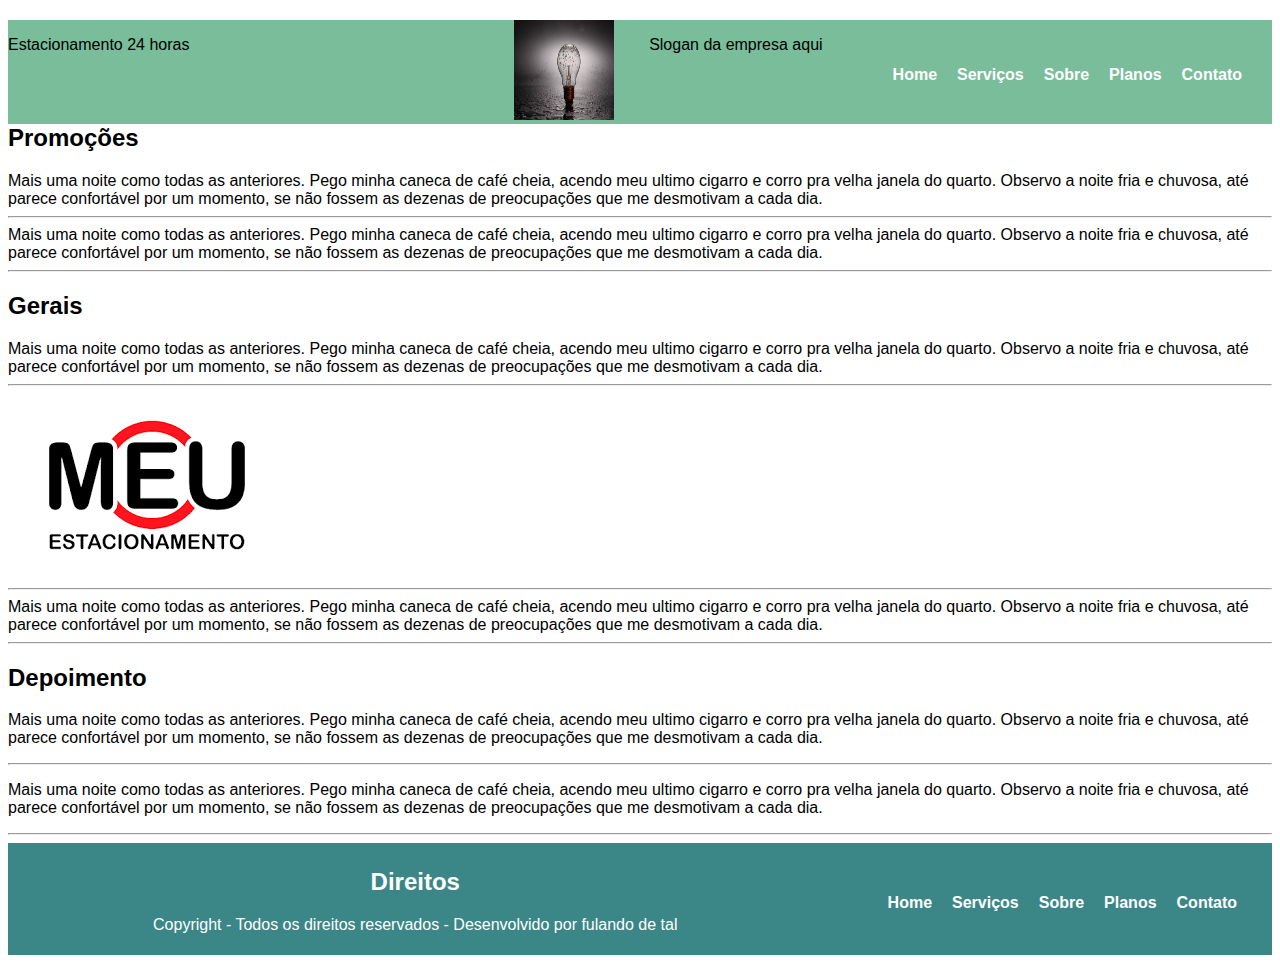
<file: index.html>
<!DOCTYPE html>
<html>
<head>

    <title>Estacionamento 24 horas </title>
	<meta charset="utf-8">
	<meta name="viewport" content="width=device-width, initial-scale=1">
	<meta name="description" content="Estacionamento 24 horas - Empresa modelo">
	<meta name="keywords" content="Estacionamento 24 horas, carros, motos">
	<meta name="author" content="Arlen Thiago">
    <meta name="robots" content="index, follow">

    <link rel="stylesheet" type="text/css" href="css/style.css">
	


</head>
<body>
	<header>
		<img src="img\logo.jpg" alt="logo da empresa" width="100" height="100">

		<nav>
			<a href="#" id="menu-icon"></a>
			<ul class="menu">

				<li><a href="index.html">Home</a></li>
				<li><a href="Servicos.html">Serviços</a></li>
				<li><a href="Sobre.html">Sobre</a></li>
				<li><a href="Planos.html">Planos</a></li>
				<li><a href="Contato.html">Contato</a></li>
			</ul>
		</nav>
		

		<p id="logo">Estacionamento 24 horas</p>
		<p>Slogan da empresa aqui</p>
		</header>

		

		<main>
			<!--seção de promoções-->
			<section>
				<h2>Promoções</h2>
				<div id="prom1">Mais uma noite como todas as anteriores. Pego minha caneca de café cheia, acendo meu ultimo cigarro e corro pra velha janela do quarto. Observo a noite fria e chuvosa, até parece confortável por um momento, se não fossem as dezenas de preocupações que me desmotivam a cada dia. 
				</div>
				<hr>

				<div id="prom2">
					    Mais uma noite como todas as anteriores. Pego minha caneca de café cheia, acendo meu ultimo cigarro e corro pra velha janela do quarto. Observo a noite fria e chuvosa, até parece confortável por um momento, se não fossem as dezenas de preocupações que me desmotivam a cada dia. 
				</div>
			</section>

				<hr>

				<!--seção para conteudo gerais-->

				<section>
					<h2>Gerais</h2>
				<div id="gerais1">
					    Mais uma noite como todas as anteriores. Pego minha caneca de café cheia, acendo meu ultimo cigarro e corro pra velha janela do quarto. Observo a noite fria e chuvosa, até parece confortável por um momento, se não fossem as dezenas de preocupações que me desmotivam a cada dia. 
				</div>

				<hr>

				<div id="gerais2">
					    <img src="img\estacionamento.png" alt="Estacionamento">

				<hr>

				<div id="gerais3">
					    Mais uma noite como todas as anteriores. Pego minha caneca de café cheia, acendo meu ultimo cigarro e corro pra velha janela do quarto. Observo a noite fria e chuvosa, até parece confortável por um momento, se não fossem as dezenas de preocupações que me desmotivam a cada dia. 
				</div>

                <!--Seção depoimento-->

			</section>

				<hr>

				<section>
				<div class="depoimento">
					<h2>Depoimento</h2>
					<p>
					Mais uma noite como todas as anteriores. Pego minha caneca de café cheia, acendo meu ultimo cigarro e corro pra velha janela do quarto. Observo a noite fria e chuvosa, até parece confortável por um momento, se não fossem as dezenas de preocupações que me desmotivam a cada dia. 
					</p>
				</div>

				<hr>

				<div class="depoimento">
					
					<p>
					    Mais uma noite como todas as anteriores. Pego minha caneca de café cheia, acendo meu ultimo cigarro e corro pra velha janela do quarto. Observo a noite fria e chuvosa, até parece confortável por um momento, se não fossem as dezenas de preocupações que me desmotivam a cada dia. 
					</p>
				</div>

				<hr>


			</section>
		</main>

        <footer>
            <nav id="nav-footer">
               <ul class="menu">
                <li><a href="index.html">Home</a></li>
                <li><a href="Servicos.html">Serviços</a></li>
                <li><a href="Sobre.html">Sobre</a></li>
                <li><a href="Planos.html">Planos</a></li>
                <li><a href="Contato.html">Contato</a></li>
            </ul> 
            </nav>

            <section id="copyright">
            	<h2>Direitos</h2>
                <p>Copyright - Todos os direitos reservados - Desenvolvido por fulando de tal</p>
                
            </section>

        </footer>
	
</body>
</html>
</file>
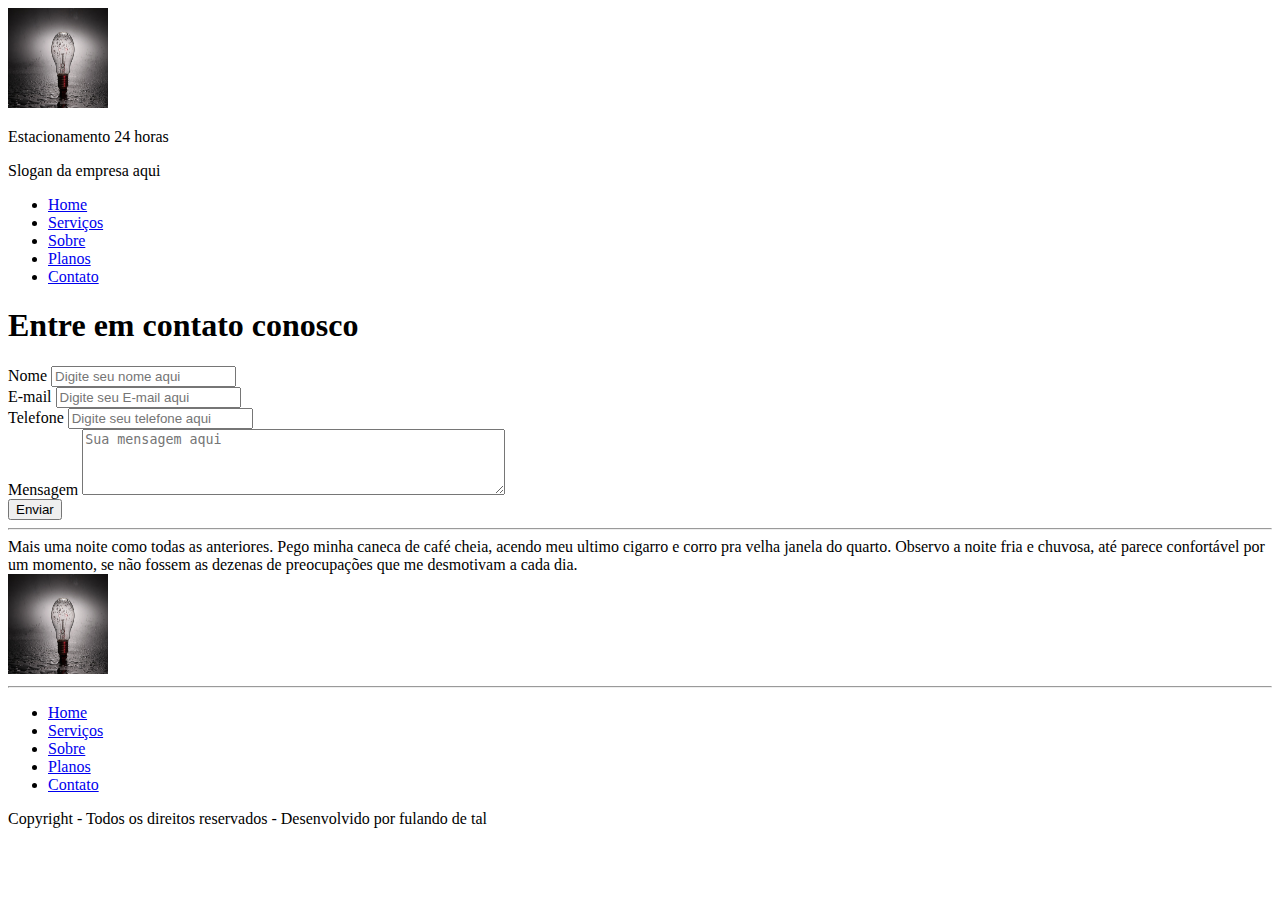
<file: contato.html>
<!DOCTYPE html>
<html>
<head>
	<title>Estacionamento 24 horas - Contato</title>
	<meta charset="utf-8">
	<meta name="viewport" content="width=device-width, initial-scale=1">
	<meta name="description" content="Estacionamento 24 horas - Sobre a empresa">
	<meta name="keywords" content="Estacionamento 24 horas, carros, motos, sobre, empresa">
	<meta name="author" content="Arlen Thiago">
	<meta name="robots" content="index, follow">
	


</head>
<body>
	<header>
		<img src="img\logo.jpg" alt="logo da empresa" width="100" height="100">
		<p id="logo">Estacionamento 24 horas</p>
		<p>Slogan da empresa aqui</p>
		</header>

		<nav>
			<ul class="menu">
				<li><a href="index.html">Home</a></li>
				<li><a href="Servicos.html">Serviços</a></li>
				<li><a href="Sobre.html">Sobre</a></li>
				<li><a href="Planos.html">Planos</a></li>
				<li><a href="Contato.html">Contato</a></li>
			</ul>
		</nav>

		<main>

			<h1>Entre em contato conosco</h1>

			<section id="contato">
				<form action="/contato/" method="POST">
					<label for="nome">Nome</label>
					<input type="text" name="nome" id="nome" placeholder="Digite seu nome aqui"> <br>

					<label for="email">E-mail</label>
					<input type="text" name="email" id="email" placeholder="Digite seu E-mail aqui"> <br>

					<label for="telefone">Telefone</label>
					<input type="text" name="telefone" id="telefone" placeholder="Digite seu telefone aqui"> <br>
					
					<label for="mensagem">Mensagem</label>
					<textarea rows="4" cols="50" placeholder="Sua mensagem aqui" id="mensagem"></textarea> <br>

					<button type="submit">Enviar</button>
				</form>
				<hr>
				
			</section>
			<!--história da pagina-->
				
			<section>
				
				Mais uma noite como todas as anteriores. Pego minha caneca de café cheia, acendo meu ultimo cigarro e corro pra velha janela do quarto. Observo a noite fria e chuvosa, até parece confortável por um momento, se não fossem as dezenas de preocupações que me desmotivam a cada dia. 
				
				<div id="image1">
					<img src="img\logo.jpg" alt="Estacionamento" width="100" height="100">
				</div>
				

			</section>
		</main>

		<hr>

        <footer>
            <nav>
               <ul class="menu">
                <li><a href="index.html">Home</a></li>
                <li><a href="Servicos.html">Serviços</a></li>
                <li><a href="Sobre.html">Sobre</a></li>
                <li><a href="Planos.html">Planos</a></li>
                <li><a href="Contato.html">Contato</a></li>
            </ul> 
            </nav>

            <section id="copyright">
                <p>Copyright - Todos os direitos reservados - Desenvolvido por fulando de tal</p>
                
            </section>

            <section id="">
                <p></p>
                
            </section>
        </footer>
	
</body>
</html>
</file>
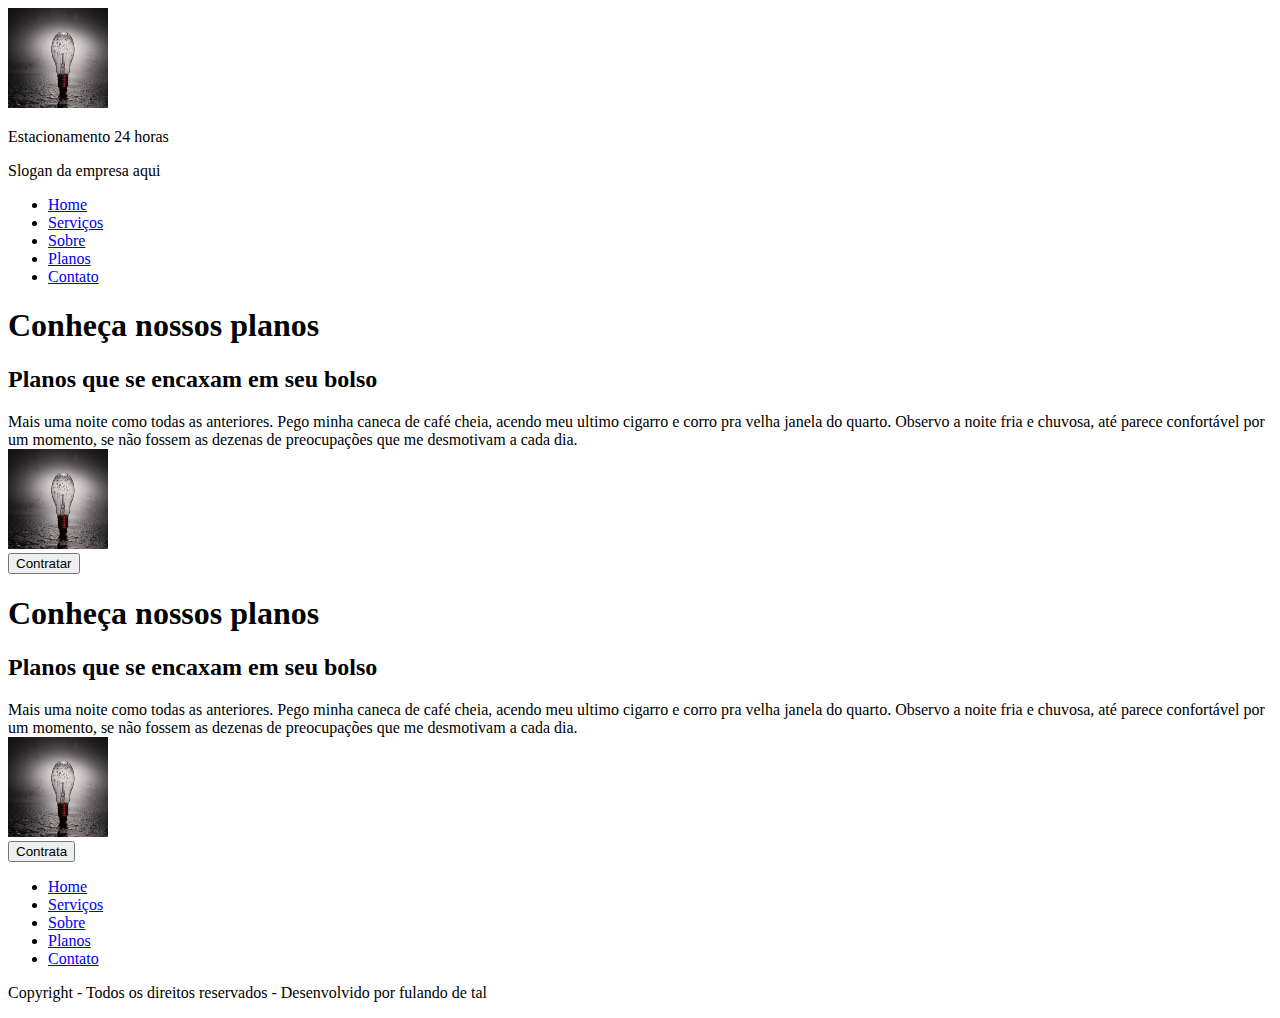
<file: planos.html>
<!DOCTYPE html>
<html>
<head>
	<title>Estacionamento 24 horas - Nossos Planos</title>
	<meta charset="utf-8">
	<meta name="viewport" content="width=device-width, initial-scale=1">
	<meta name="description" content="Estacionamento 24 horas - Planos">
	<meta name="keywords" content="Estacionamento 24 horas, carros, motos, Planos">
	<meta name="author" content="Arlen Thiago">
	<meta name="robots" content="index, follow">
	


</head>
<body>
	<header>
		<img src="img\logo.jpg" alt="logo da empresa" width="100" height="100">
		<p id="logo">Estacionamento 24 horas</p>
		<p>Slogan da empresa aqui</p>
		</header>

		<nav>
			<ul class="menu">
				<li><a href="index.html">Home</a></li>
				<li><a href="Servicos.html">Serviços</a></li>
				<li><a href="Sobre.html">Sobre</a></li>
				<li><a href="Planos.html">Planos</a></li>
				<li><a href="Contato.html">Contato</a></li>
			</ul>
		</nav>

		<main>
			<!--seção de planos-->
			<h1>Conheça nossos planos</h1>
			<h2>Planos que se encaxam em seu bolso</h2>
			<section>
				
				Mais uma noite como todas as anteriores. Pego minha caneca de café cheia, acendo meu ultimo cigarro e corro pra velha janela do quarto. Observo a noite fria e chuvosa, até parece confortável por um momento, se não fossem as dezenas de preocupações que me desmotivam a cada dia. 
				
				<div id="image1">
					<img src="img\logo.jpg" alt="Estacionamento" width="100" height="100">
				</div>
				<button>Contratar</button>
			</section>

				<h1>Conheça nossos planos</h1>
				<h2>Planos que se encaxam em seu bolso</h2>
				<section>
				
				Mais uma noite como todas as anteriores. Pego minha caneca de café cheia, acendo meu ultimo cigarro e corro pra velha janela do quarto. Observo a noite fria e chuvosa, até parece confortável por um momento, se não fossem as dezenas de preocupações que me desmotivam a cada dia.

				<div id="image2">
					<img src="img\logo.jpg" alt="Estacionamento" width="100" height="100">
				</div>
				<button>Contrata</button>

			</section>
		</main>

        <footer>
            <nav>
               <ul class="menu">
                <li><a href="index.html">Home</a></li>
                <li><a href="Servicos.html">Serviços</a></li>
                <li><a href="Sobre.html">Sobre</a></li>
                <li><a href="Planos.html">Planos</a></li>
                <li><a href="Contato.html">Contato</a></li>
            </ul> 
            </nav>

            <section id="copyright">
                <p>Copyright - Todos os direitos reservados - Desenvolvido por fulando de tal</p>
                
            </section>

            <section id="">
                <p></p>
                
            </section>
        </footer>
	
</body>
</html>
</file>
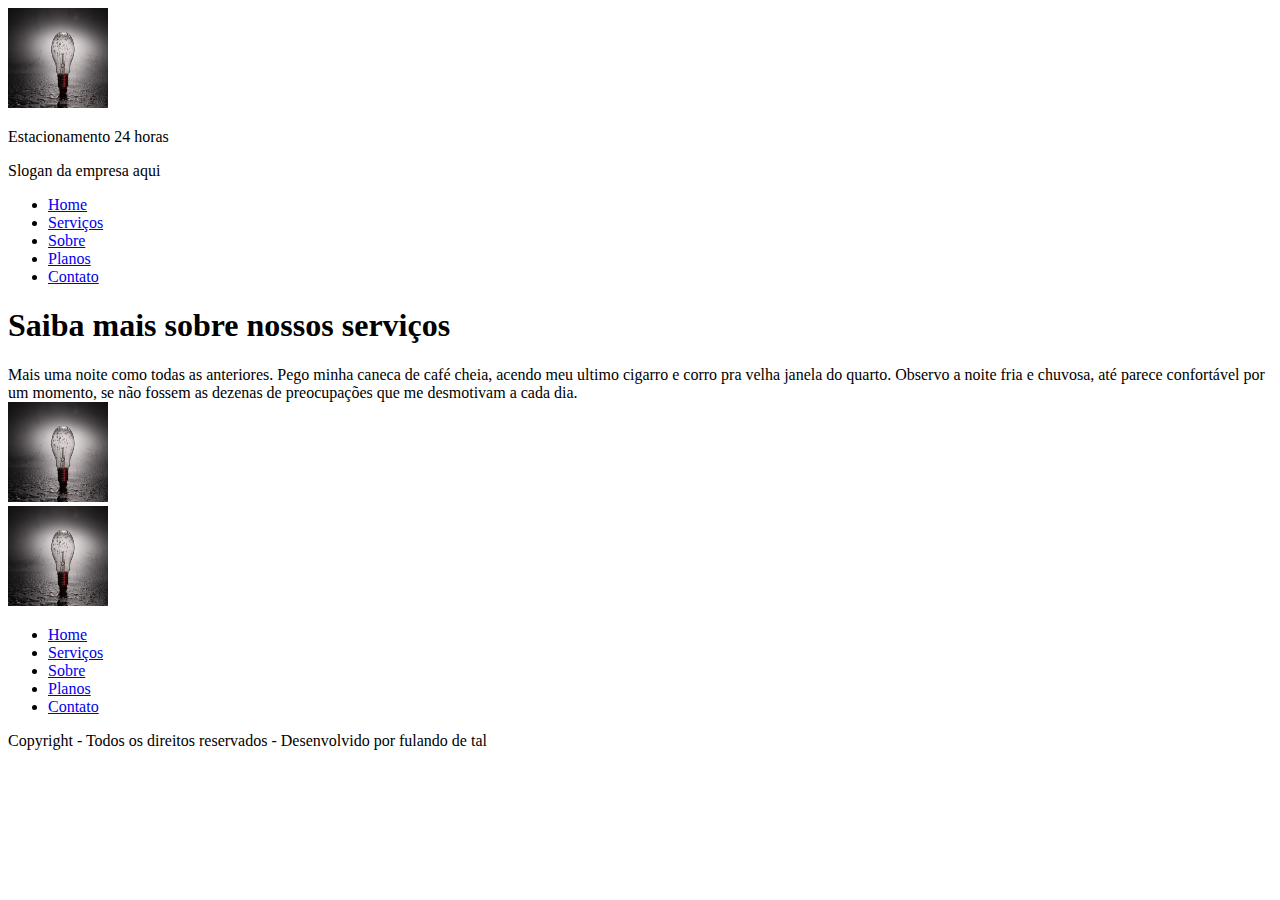
<file: servicos.html>
<!DOCTYPE html>
<html>
<head>
	<title>Estacionamento 24 horas - Serviços</title>
	<meta charset="utf-8">
	<meta name="viewport" content="width=device-width, initial-scale=1">
	<meta name="description" content="Estacionamento 24 horas - Empresa modelo">
	<meta name="keywords" content="Estacionamento 24 horas, carros, motos">
	<meta name="author" content="Arlen Thiago">
	<meta name="robots" content="index, follow">
	


</head>
<body>
	<header>
		<img src="img\logo.jpg" alt="logo da empresa" width="100" height="100">
		<p id="logo">Estacionamento 24 horas</p>
		<p>Slogan da empresa aqui</p>
		</header>

		<nav>
			<ul class="menu">
				<li><a href="index.html">Home</a></li>
				<li><a href="Servicos.html">Serviços</a></li>
				<li><a href="Sobre.html">Sobre</a></li>
				<li><a href="Planos.html">Planos</a></li>
				<li><a href="Contato.html">Contato</a></li>
			</ul>
		</nav>

		<main>
			<!--seção de promoções-->
				<h1>Saiba mais sobre nossos serviços</h1>
			<section>
				
				Mais uma noite como todas as anteriores. Pego minha caneca de café cheia, acendo meu ultimo cigarro e corro pra velha janela do quarto. Observo a noite fria e chuvosa, até parece confortável por um momento, se não fossem as dezenas de preocupações que me desmotivam a cada dia. 
				
				<div id="image1">
					<img src="img\logo.jpg" alt="Estacionamento" width="100" height="100">
				</div>
				<div id="image2">
					<img src="img\logo.jpg" alt="Estacionamento" width="100" height="100">
				</div>

			</section>
		</main>

        <footer>
            <nav>
               <ul class="menu">
                <li><a href="index.html">Home</a></li>
                <li><a href="Servicos.html">Serviços</a></li>
                <li><a href="Sobre.html">Sobre</a></li>
                <li><a href="Planos.html">Planos</a></li>
                <li><a href="Contato.html">Contato</a></li>
            </ul> 
            </nav>

            <section id="copyright">
                <p>Copyright - Todos os direitos reservados - Desenvolvido por fulando de tal</p>
                
            </section>

            <section id="">
                <p></p>
                
            </section>
        </footer>
	
</body>
</html>
</file>
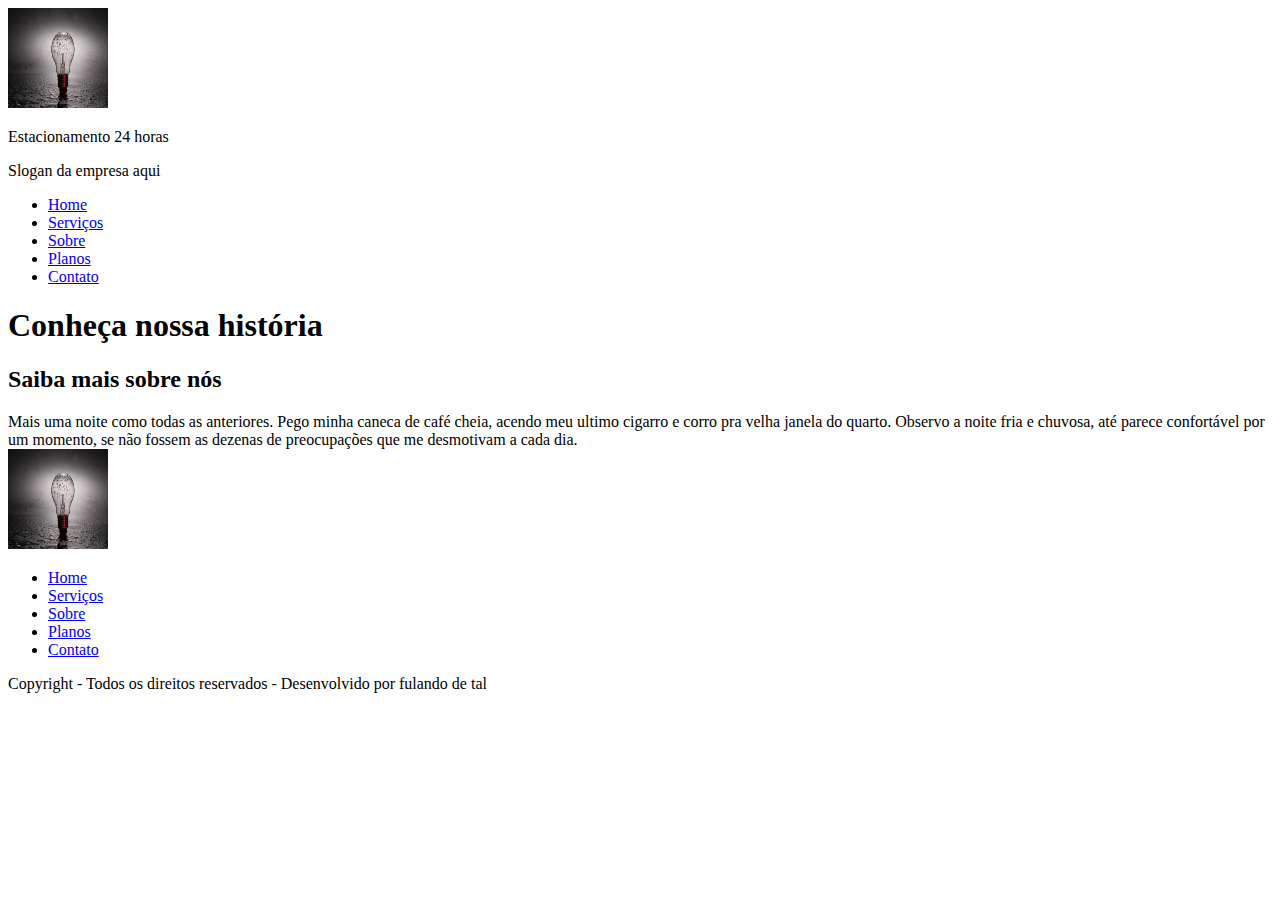
<file: sobre.html>
<!DOCTYPE html>
<html>
<head>
	<title>Estacionamento 24 horas - Sobre</title>
	<meta charset="utf-8">
	<meta name="viewport" content="width=device-width, initial-scale=1">
	<meta name="description" content="Estacionamento 24 horas - Sobre a empresa">
	<meta name="keywords" content="Estacionamento 24 horas, carros, motos, sobre, empresa">
	<meta name="author" content="Arlen Thiago">
	<meta name="robots" content="index, follow">
	


</head>
<body>
	<header>
		<img src="img\logo.jpg" alt="logo da empresa" width="100" height="100">
		<p id="logo">Estacionamento 24 horas</p>
		<p>Slogan da empresa aqui</p>
		</header>

		<nav>
			<ul class="menu">
				<li><a href="index.html">Home</a></li>
				<li><a href="Servicos.html">Serviços</a></li>
				<li><a href="Sobre.html">Sobre</a></li>
				<li><a href="Planos.html">Planos</a></li>
				<li><a href="Contato.html">Contato</a></li>
			</ul>
		</nav>

		<main>
			<!--história da pagina-->
				<h1>Conheça nossa história</h1>
				<h2>Saiba mais sobre nós</h2>
			<section>
				
				Mais uma noite como todas as anteriores. Pego minha caneca de café cheia, acendo meu ultimo cigarro e corro pra velha janela do quarto. Observo a noite fria e chuvosa, até parece confortável por um momento, se não fossem as dezenas de preocupações que me desmotivam a cada dia. 
				
				<div id="image1">
					<img src="img\logo.jpg" alt="Estacionamento" width="100" height="100">
				</div>
				

			</section>
		</main>

        <footer>
            <nav>
               <ul class="menu">
                <li><a href="index.html">Home</a></li>
                <li><a href="Servicos.html">Serviços</a></li>
                <li><a href="Sobre.html">Sobre</a></li>
                <li><a href="Planos.html">Planos</a></li>
                <li><a href="Contato.html">Contato</a></li>
            </ul> 
            </nav>

            <section id="copyright">
                <p>Copyright - Todos os direitos reservados - Desenvolvido por fulando de tal</p>
                
            </section>

            <section id="">
                <p></p>
                
            </section>
        </footer>
	
</body>
</html>
</file>
<file: css/style.css>
body{
	font-family: Helvetica, Arial;
}

header{
	float: left;
	background-color: #79BD9A;
	width: 100%;
}

header p {
	float: right;
}

a {
	color: #FFF;
	text-decoration: none;
	font-weight: bold;
}

a:hover {
	color: #CFF09E;
	background: #0B486B;
	padding: 20px 5px;
}

#logo{
	float: left;
	width: 40%;
	height: 40%;
	display: block;
}

nav {
	float: right;
	padding: 20px;
}

#menu-icon {
	display: hidden;
	width: 40px;
	height: 40px;
	background: #4C8FEC url(../img/menu.png) center;
}

ul {
	list-style: none;
}

li {
	display: inline-block;
	float: left;
	padding: 10px;
}

footer{
	background-color: #3B8686;
	color:white;
	text-align: center;
	padding: 5px;
}



@media only screen and(max-width: 568px){
	#menu-icon {
		display: inline-block;
	}

	nav ul{
		display: none;
		position: absolute;
		right: 20px;
		top: 60px;
		padding: 20px;
		background: #FFF;
		width: 20%;
	}

	nav li {
		text-align: left;
		width: 100%;
		padding: 10px 0;
		margin: 0;
	}

	nav:hover ul{
		display: block;
	}

	nav li a{
		color: #3B8686;
	}

	nav:hover ul{
		display: block;
	}

	p {
		text-align: justify;
	}

	.depoimento{
		box-shadow: 10px 10px 5px #888888;
		border-radius: 5px;
		width: 95%;
		padding-right: 10px;
	}

	nav#nav-footer{
		display: none;
	}

	#copyright p{
		text-align: center;
	}

	#logo {
		margin-right: 10px;
		font-weight: bold;
		letter-spacing: 7px;
	}
}

/*MEDIA QUERY IPED*/
@media only screen and(min-width: 481px){
	#menu-icon{
		display: hidden;
	}

	body {
		width: 100%;
		margin: 0 auto;
	}

	head {
		height: 200px;
	}

	section {
		height: 250px;
		clear: both;
	}

	#prom1, #prom2 {
		width: 48%;
		float: left;
		margin-left: 10px;
	}

	#gerais1, #gerais2, #gerais3 {
		float: left;
		width: 32%;
		margin-left: 10%;
	}

	#gerais2 img{
		margin-left: 23%;
	}

	.depoimento {
		box-shadow: 10px 10px 5px #888888;
		border-radius: 6px;
		width: 47%;
		float: left;
		margin: 0 0 15px 15px;
	}

	footer {
		height: 200px;
		clear: both;
	}

	#logo {
		margin-right: 10px;
		font-weight: bold;
		letter-spacing: 7px;
	}
}
</file>
